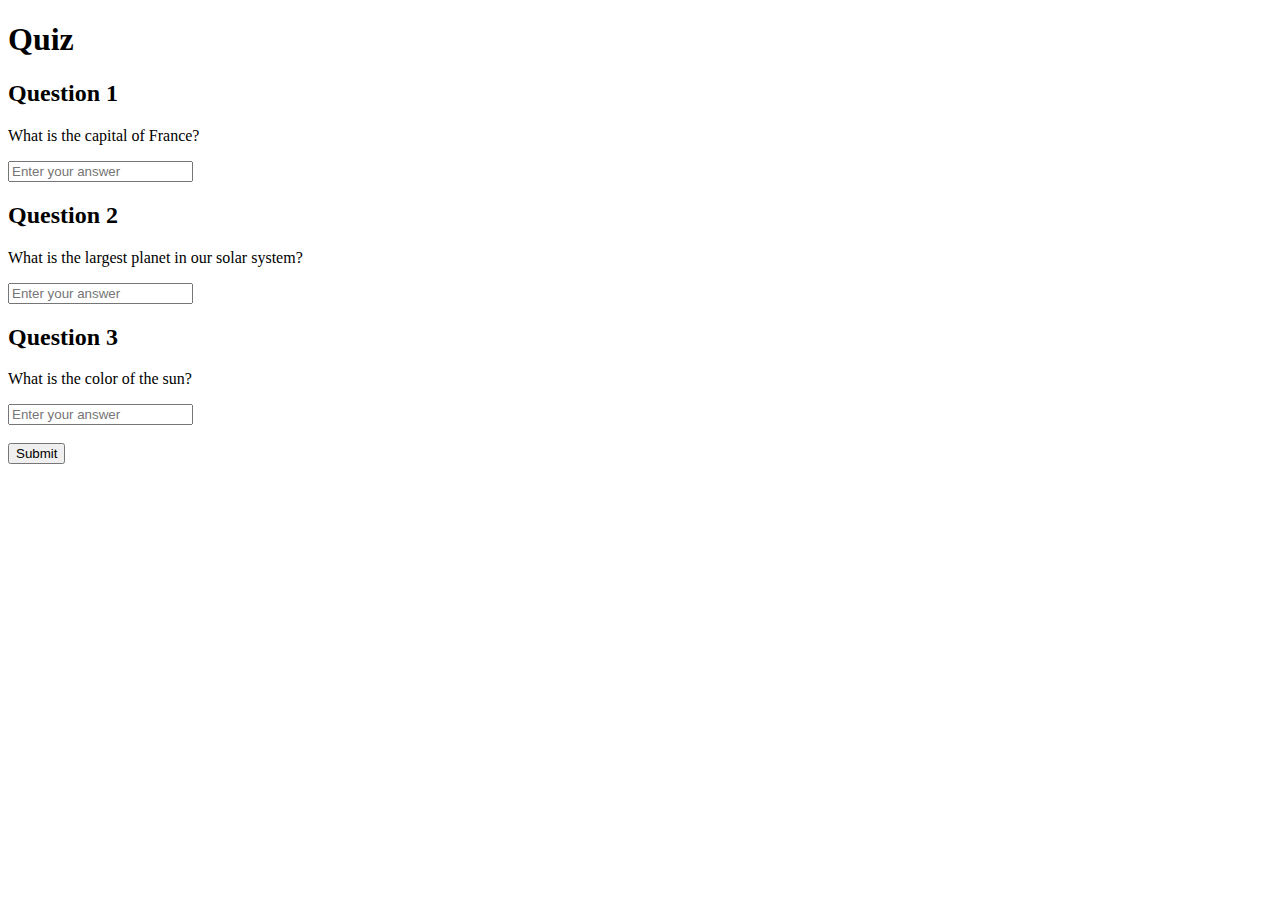
<file: personalqualify.html>
<!DOCTYPE html>
<html>
<head>
  <title>Quiz</title>
  <style>
    /* Add your CSS styles here */
  </style>
</head>
<body>
  <h1>Quiz</h1>
  <form id="quiz-form">
    <h2>Question 1</h2>
    <p>What is the capital of France?</p>
    <input type="text" name="q1" placeholder="Enter your answer"><br>
    
    <h2>Question 2</h2>
    <p>What is the largest planet in our solar system?</p>
    <input type="text" name="q2" placeholder="Enter your answer"><br>
    
    <h2>Question 3</h2>
    <p>What is the color of the sun?</p>
    <input type="text" name="q3" placeholder="Enter your answer"><br>
    
    <br>
    <input type="submit" value="Submit">
  </form>

  <script>
    // Add your JavaScript code here
    document.getElementById('quiz-form').addEventListener('submit', function(event) {
      event.preventDefault(); // prevent form submission
      // Get user's answers
      var q1Answer = document.querySelector('input[name="q1"]').value.trim().toLowerCase();
      var q2Answer = document.querySelector('input[name="q2"]').value.trim().toLowerCase();
      var q3Answer = document.querySelector('input[name="q3"]').value.trim().toLowerCase();
      
      // Check answers and calculate score
      var score = 0;
      if (q1Answer === 'paris') {
        score++;
      }
      if (q2Answer === 'jupiter') {
        score++;
      }
      if (q3Answer === 'yellow') {
        score++;
      }
      
      // Display score
      var result = document.createElement('p');
      result.textContent = 'Your score: ' + score + '/3';
      document.body.appendChild(result);
    });
  </script>
</body>
</html>
</file>
